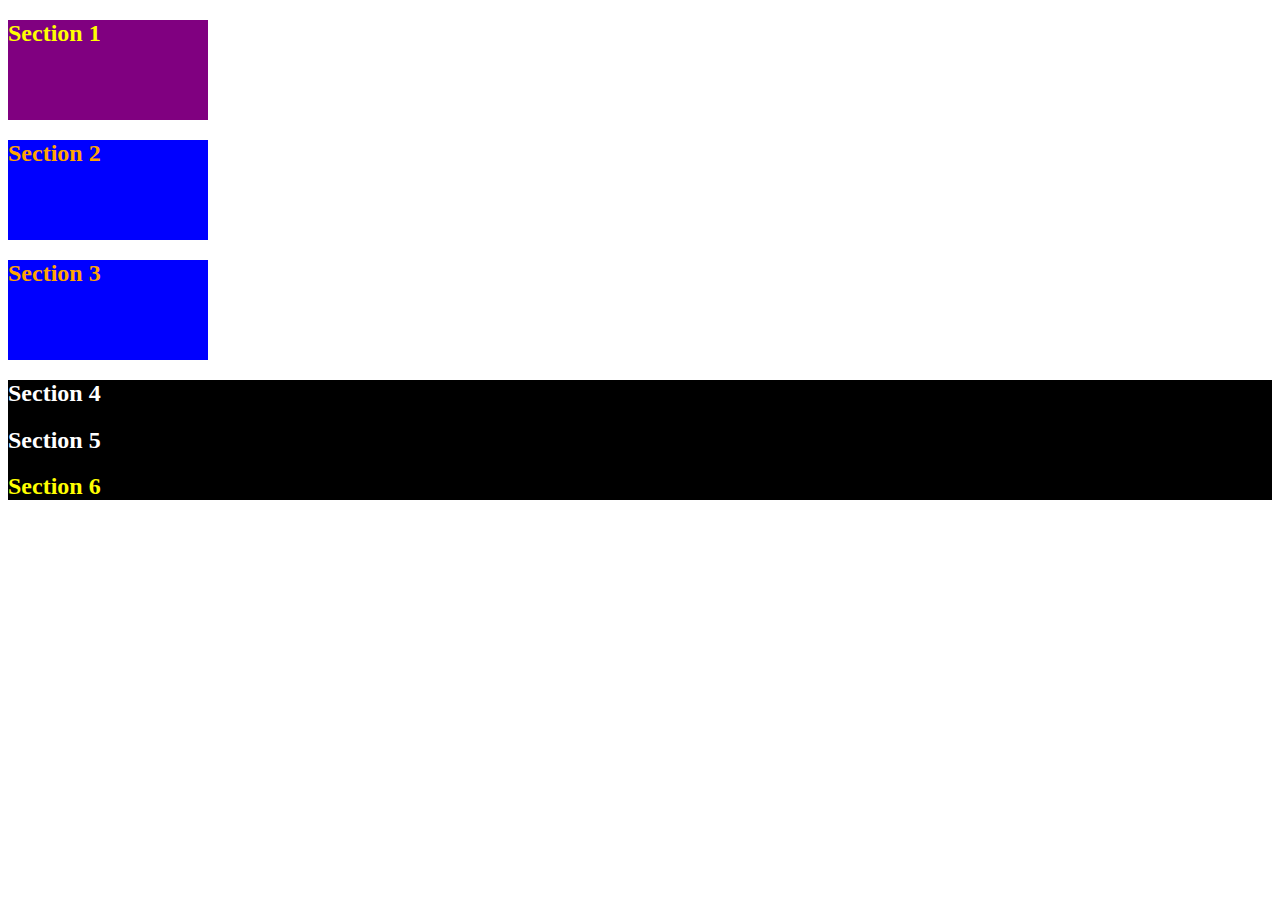
<file: Activity10/index.html>
<!DOCTYPE html>
<html lang="en-US">

  <head>
    <meta charset="UTF-8">
    <title>Colors</title>
<link rel="stylesheet" href="./assets/css/style.css">
  </head>

  <body>
    <section class="lesson" id="section-1">
      <h2>Section 1</h2>
    </section>

    <section class="lesson section-blue">
      <h2>Section 2</h2>
    </section>

    <section class="lesson section-blue">
      <h2>Section 3</h2>
    </section>

    <div class="container">
      <section>
        <h2>Section 4</h2>
      </section>
  
      <section>
        <h2>Section 5</h2>
      </section>
  
      <section id="section-6">
        <h2>Section 6</h2>
      </section>
    </div>
  </body>

</html>
</file>
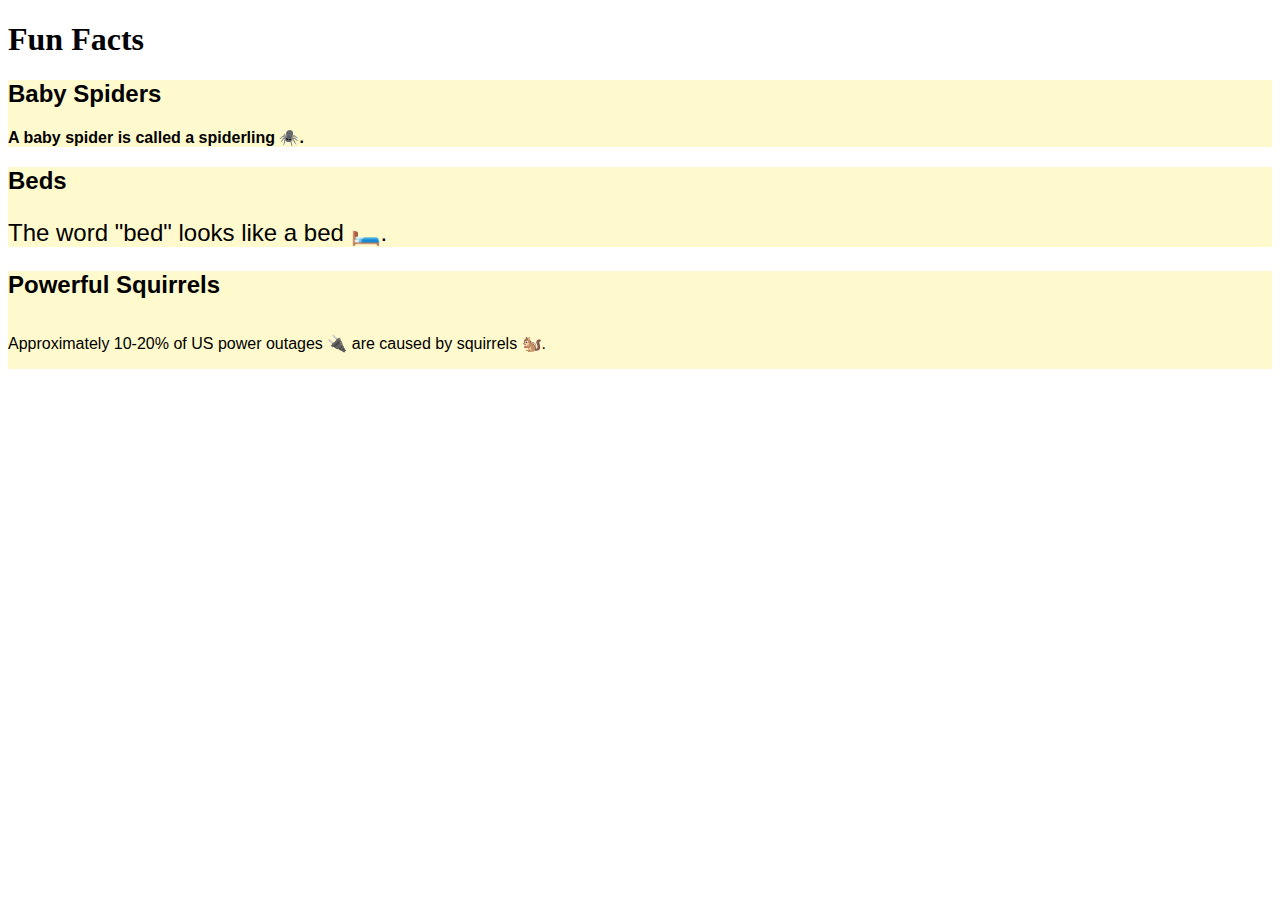
<file: Activity12/index.html>
<!DOCTYPE html>
<html lang="en-us">

  <head>
    <meta charset="UTF-8">
    <title>Units and Fonts</title>
    <link rel="stylesheet" href="./assets/css/style.css">
  </head>

  <body>
    <header>
      <h1>Fun Facts</h1>
    </header>

    <section class="lesson">
      <h2>Baby Spiders</h2>
      <p  id="fact-1">A baby spider is called a spiderling 🕷️. </p>
    </section>

    <section class="lesson">
      <h2>Beds</h2>
      <p id="fact-2">The word "bed" looks like a bed 🛏️.</p>
    </section>

    <section class="lesson">
      <h2>Powerful Squirrels</h2>
      <p id="fact-3">Approximately 10-20% of US power outages 🔌 are caused by squirrels 🐿️.</p>
    </section>
  </body>

</html>
</file>
<file: Activity10/assets/css/style.css>
.lesson {
    width: 200px;
    height: 100px;
    background-color: blue;
    color: orange;
  }
  
/* .section-blue {

} */
  
.container {
  background-color: black;
  color: white;
}

#section-1 {
  background-color: purple;
  color: yellow;
}

#section-6 {
color: yellow;
}
</file>
<file: Activity12/assets/css/style.css>
/* TODO: Add typography */
.lesson {
    background-color: #fffacd;
    font-family: "Lucida Sans Unicode", "Lucida Grande", sans-serif;
}

/* Fact 1 */
#fact-1 {
  font-weight: bolder;
}

/* TODO: Fact 2 */
#fact-2 {
  font-size: 24px;
}

/* TODO: Fact 3 */
#fact-3 {
  line-height: 50px;
}
</file>
